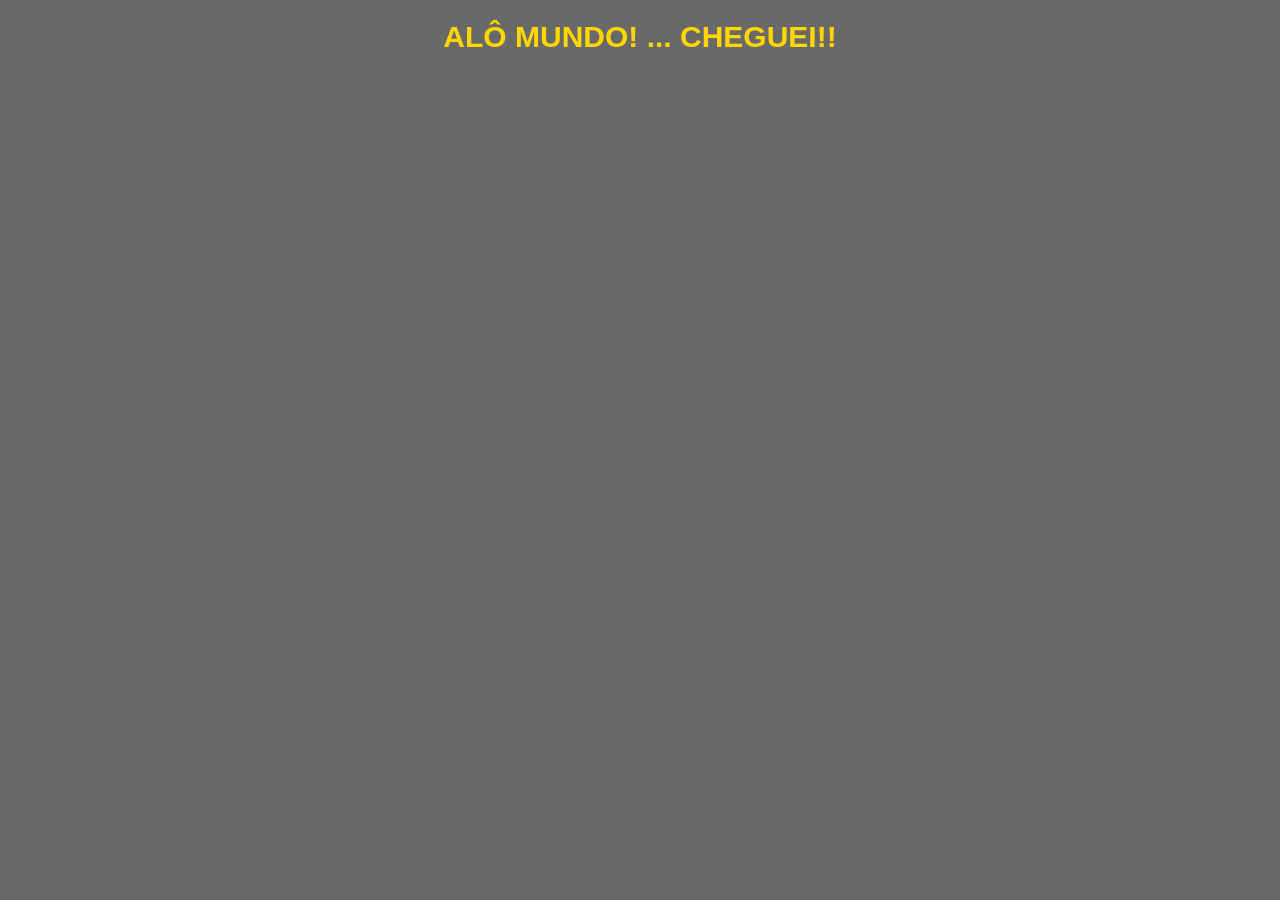
<file: portfolio.html>
<!DOCTYPE html>
<html lang="pt-br">
<head>
    <meta charset="UTF-8">
    <meta name="viewport" content="width=device-width, initial-scale=1.0">
    <title>Primeira Página</title>
    <link rel="stylesheet" href="style.css">
</head>
<body>
    <h1> Alô mundo! ... Cheguei!!</h1>
    
</body>
</html>
</file>
<file: style.css>
body {
    background-color: dimgray;  /* cor de fundo da página */
    color: gold;  /* cor da escrita */
    font-family: "Montserrat", sans-serif; /* Estilo de letra(fonte) */
    margin: 0px;
    margin-bottom: 100px;
}

header {
    border: solid 2px rgb(232, 219, 72);
    font-size: 32px;
    padding: 10px;
    color: rgb(220, 210, 29);
}

.chamada {
    background-color: #7c0ccc; /* Cor escolhida */
    padding-bottom: 80px;
    padding-top: 80px;
    display: flex;
    justify-content: center;
}

.chamada-texto {
    margin-right: 5%;
}

h1 {
    font-size: 30px;            /* tamanho da fonte */
    text-align: center;         /* centralizado */
    text-transform: uppercase;  /* letras maiúsculas */
}

p {
    font-size: 16px;
    color: white;
}

.categoria {
    padding-left: 20px;
    padding-right: 20px;
    margin-top: 50px;
}

.categoria-videos {
    display: flex;
    overflow: auto;
    gap: 10px;
}

.categoria-videos img {
    opacity: 0.5;
    height: 200px;
}

.categoria-videos img:hover {
    opacity: 1.0;
    border: 1px solid green;
}

.categoria h2 {
    color: rgb(230, 202, 41);
}
</file>
